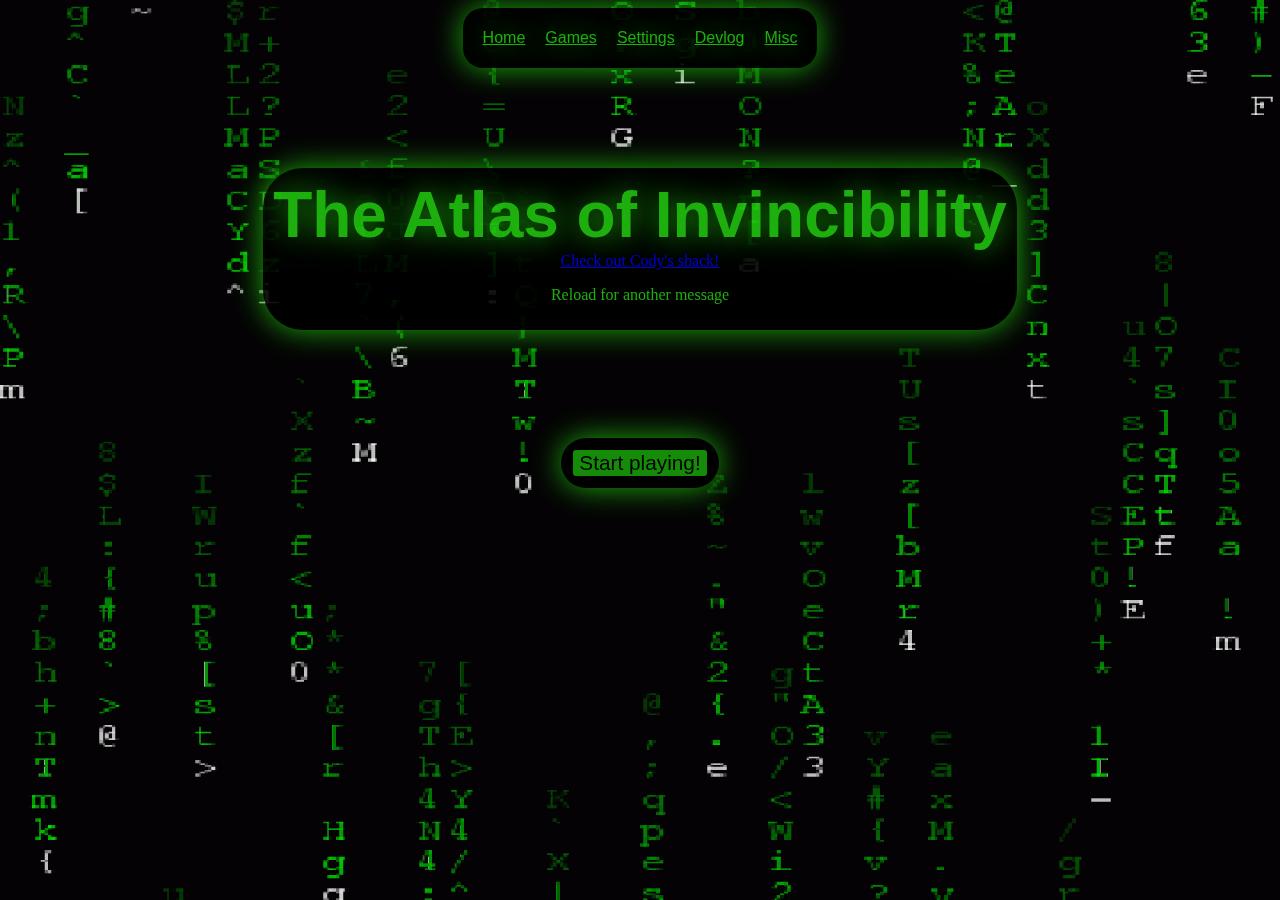
<file: index.html>
<!DOCTYPE html>
<html lang="en">
<head>
    <meta charset="UTF-8">
    <meta name="viewport" content="width=device-width, initial-scale=1.0">
    <title id="title">The Atlas of Invincibility</title>
    <link rel="stylesheet" href="style.css">
    <link rel="icon" type="image/x-icon" href="Favicon.png" id="favicon">
    <script src="https://code.jquery.com/jquery-3.7.1.js"></script>
</head>
<body>
    <div class="centerFlex " style="margin-bottom: 10px;">
        <div class="navbarTop centerFlexY">

        </div>
        <script src="navbar.js"></script>
    </div>
    <br>
    <br>
    <br>
    <br>
    <br>
    <div class="centerFlex">
        <div class="titleContainer ">
            <h1 class="header glow1">The Atlas of Invincibility</h1>
            <p class="refText"><a href="https://i-fixed-cody-shack.pages.dev/">Check out Cody's shack!</a></p>
            <p class="splashtext">placeholder</p>
             
        </div>
    </div>
    <br>
    <br>
    <br>
    <br>
    <br>
    <br>
    <div class="centerFlex">
        <div class="titleContainer ">
             <a href="/games.html"><button onclick="nothing()" class="myButton">Start playing!</button></a>
        </div>
        
    </div>
    
    <div id = "statDiv">
        <script type="text/javascript" src="https://www.stat-counter.org/count/g5v9"></script><br>
    </div>
    <script>
        if(window.location.href=="https://theatlas.pages.dev"||window.location.href=="https://theatlas.pages.dev/"){
            alert("the new link is https://ta2electricboogaloo.pages.dev")
        }
        if(window.sessionStorage.seenDesignPoll=="true"){

        }else{
            alert("What do you think of our desing? Let us know here! https://strawpoll.com/QrgewLDdLyp");
            window.sessionStorage.seenDesignPoll = "true";
        }
    </script>
    <script src="functions.js"></script>
    <script src="splash.js"></script>
    <script src="script.js"></script>
    <!-- Cloudflare Web Analytics --><script defer src='https://static.cloudflareinsights.com/beacon.min.js' data-cf-beacon='{"token": "d7afb9fbbd6d49d7a25be02d5fd28952"}'></script><!-- End Cloudflare Web Analytics -->
</body>
</html>
</file>
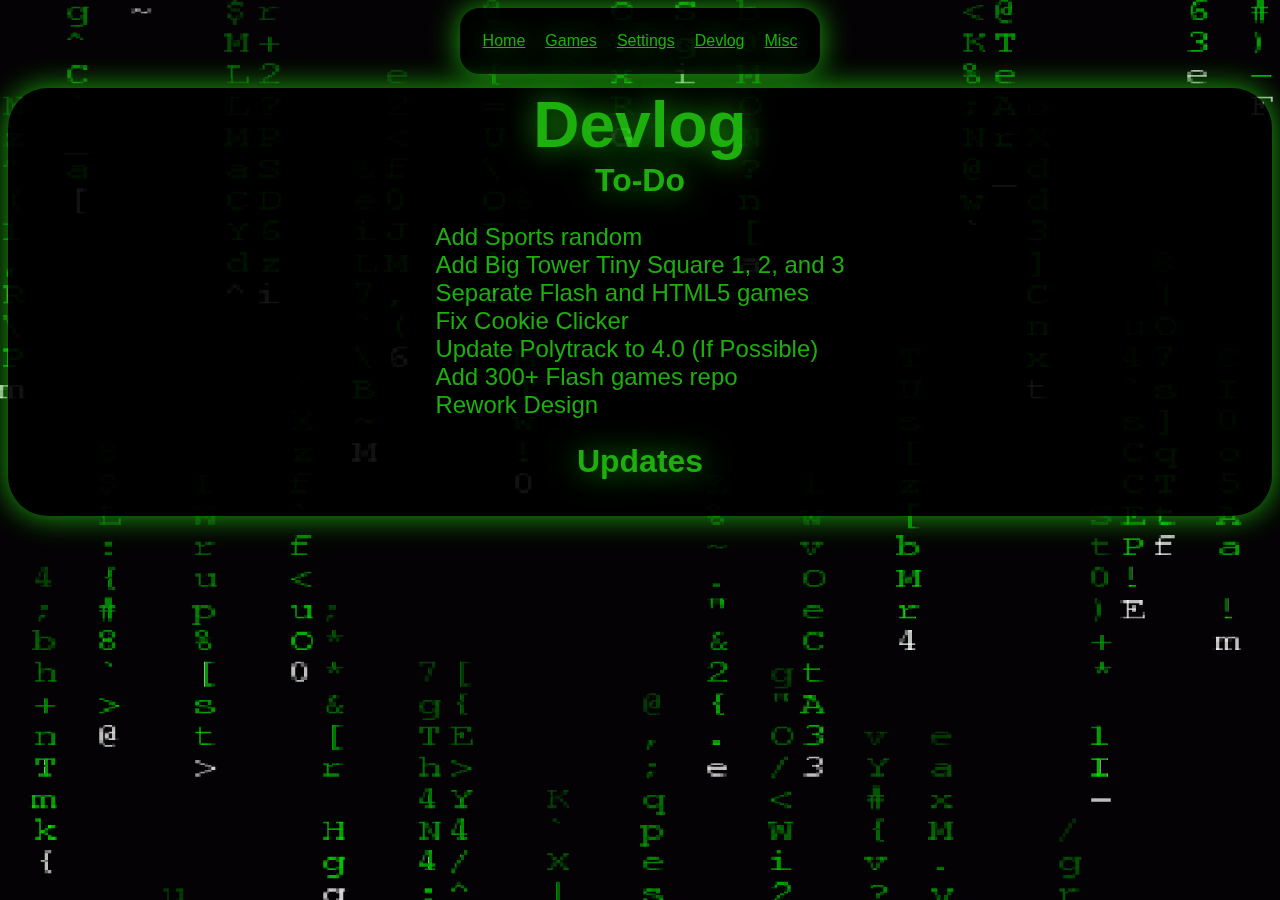
<file: devlog.html>
<!DOCTYPE html>
<html lang="en">
<head>
    <meta charset="UTF-8">
    <meta name="viewport" content="width=device-width, initial-scale=1.0">
    <title id="title">The Atlas of Invincibility</title>
    <link rel="stylesheet" href="style.css">
    <link rel="icon" type="image/x-icon" href="Favicon.png" id="favicon">
    <script src="https://code.jquery.com/jquery-3.7.1.js"></script>
</head>
<body>
    <div class="centerFlex">
      <nav class="actualNav">
        <div class="navbarTop withBorder centerFlexY">
            
        </div>
        <script src="navbar.js"></script>
        <p class="centerFlex" style="margin-top: 0px;">▼</p>
      </nav>
    </div>
    <!-- <div class="navbarTop centerFlexY">
            <a class="navlink navlinkTop" href="index.html">Home<a>
            <a class="navlink navlinkTop" href="settings.html">Settings<a>
    </div> -->
    <div class="mainContainer longMain" >
        <h1 class="header centerFlex">Devlog</h1>
        <h2 class="header2 centerflex">To-Do</h2>
        <div id="todoOutput"></div>
        <h2 class="header2 centerFlex">Updates</h2>
        <div id="commitOutput">
        </div>
        <br>
        <br>
        <script src="functions.js"></script>
        <script src="splash.js"></script>
        <script src="script.js"></script>
        <script>
            const commitOutput = document.getElementById("commitOutput");
            const todoOutput = document.getElementById("todoOutput");
            fetch(
            "https://api.github.com/repos/Invincible-Atlas/the-Atlas-of-Invincibility-final-for-real-this-time/commits",
            )
            .then((res) => res.json())
            .then((json) => {
                json
                .map((value, index, array) => {
                    return `${value.commit.committer.date.replaceAll("-", "/").replace("T", " ").replace("Z", "")} - ${value.commit.message}`
                })
                .forEach((value, index, array) => {
                    let commitEl = document.createElement("div")
                    commitEl.classList = "commitDiv"
                    let linesArray = value.split("\n")
                    let commitTitleEl = document.createElement("h2")
                    commitTitleEl.classList = "commitTitle"
                    commitTitleEl.innerHTML = linesArray[0]
                    commitEl.appendChild(commitTitleEl)
                    linesArray.splice(0, 1)
                    linesArray.forEach((lineValue, lineIndex, lineArray) => {
                    let commitBodyEl = document.createElement("p")
                    commitBodyEl.classList = "commitP"
                    commitBodyEl.innerHTML = lineValue
                    commitEl.appendChild(commitBodyEl)
                    })
                    
                    commitOutput.appendChild(commitEl)
                })
            })
            fetch(
            "todo.txt",
            )
            .then((res) => res.text())
            .then((text) => {
                let todoEl = document.createElement("p");
                todoEl.classList = "todoP centerFlex";
                todoEl.innerHTML = text.replaceAll("\n","<br>");
                todoOutput.appendChild(todoEl);
            })

        </script>
        <!-- Cloudflare Web Analytics --><script defer src='https://static.cloudflareinsights.com/beacon.min.js' data-cf-beacon='{"token": "d7afb9fbbd6d49d7a25be02d5fd28952"}'></script><!-- End Cloudflare Web Analytics -->
</body>
</html>
</file>
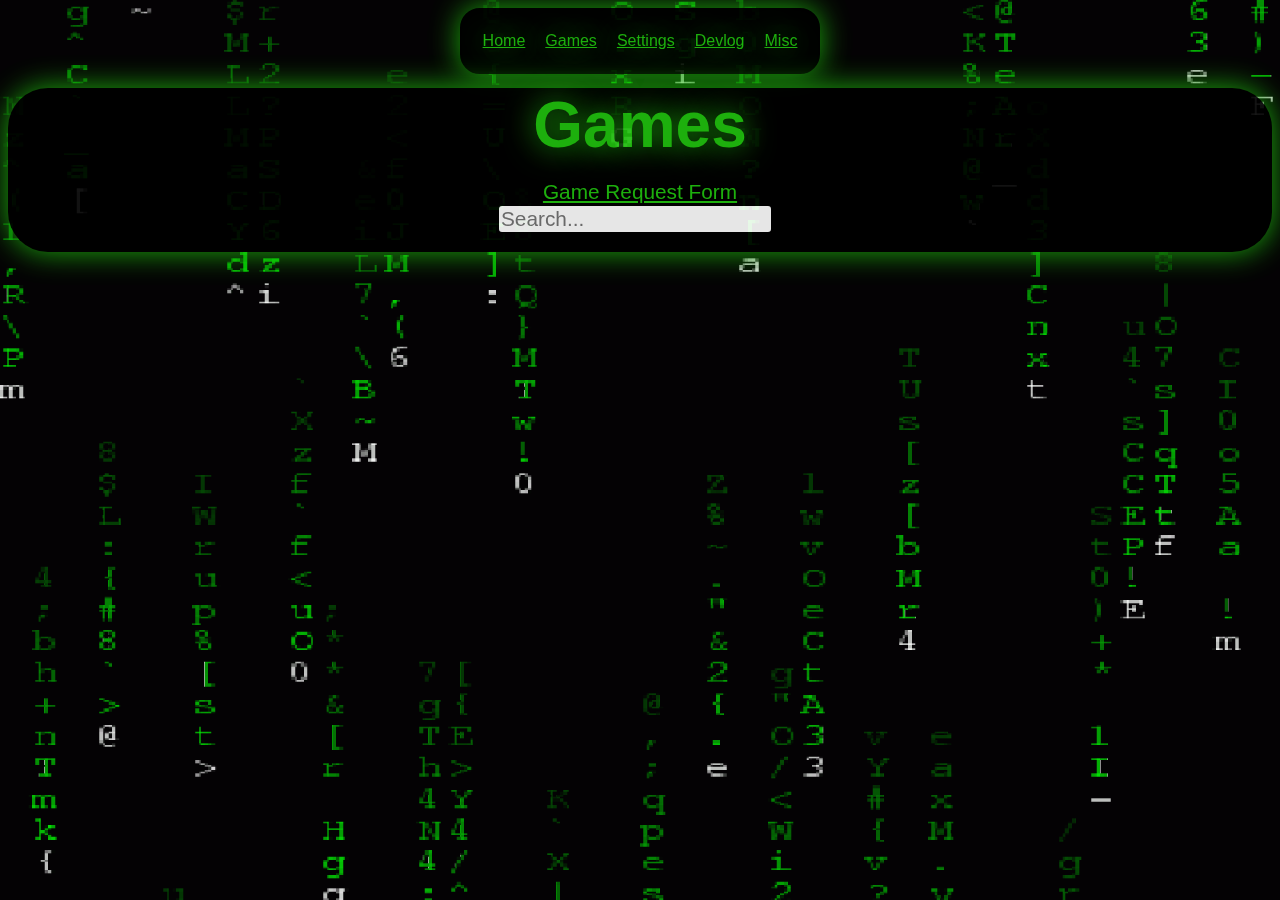
<file: games.html>
<!DOCTYPE html>
<html lang="en">
<head>
    <meta charset="UTF-8">
    <meta name="viewport" content="width=device-width, initial-scale=1.0">
    <title id="title">The Atlas of Invincibility</title>
    <link rel="stylesheet" href="style.css">
    <link rel="icon" type="image/x-icon" href="Favicon.png" id="favicon">
    <script src="https://code.jquery.com/jquery-3.7.1.js"></script>
</head>
<body>
    <div class="centerFlex">
    <nav class="actualNav">
        <div class="navbarTop withBorder centerFlexY">
            
        </div>
        <script src="navbar.js"></script>
        <p class="centerFlex" style="margin-top: 0px;">▼</p>
    </nav>
    </div>
    <div class="mainContainer longMain" >
        <h1 class="header centerFlex">Games</h1>
        <br>
        <div class="centerFlex">
            <a class="gameLink centerFlex myP"  href="https://docs.google.com/forms/d/e/1FAIpQLScqOVT019BHEE2OeWzm8uoByIXhVGlkJCeJzE7y3nqBzYBFEw/viewform?usp=sf_link">Game Request Form</a>
        </div>
        <div class="centerFlex">
            <input type="text" placeholder="Search..." id="searchInput" aria-disabled="true" onkeyup="searchGames()">
        </div>
        <div id="mainContainer" class="flex-container">

        </div>
        <br>
        <!-- <p class="centerFlex">
            <button class="myButton" onclick="openLocalGame('./games/ngon/index.html')">N-Gon</button>
        </p>
        <p class="centerFlex">
            
            <a class="gameLink centerFlex myP" href="./games/eagler/Resent-4.0-Patch-2-International.html">Minecraft: Resent Client V4.0 (1.8.8 single and multiplayer, with the Nebula texture pack)</a>
        </p>
        <p class="centerFlex">
            <a class="gameLink centerFlex myP" href="./games/eagler/Resent_3.8_Patch-0_Offline_US.html">Minecraft: Resent Client V3.8 (1.8.8 multiplayer, with 1.14 texture pack)</a>
        </p>
        <p class="centerFlex">
            <a class="gameLink centerFlex myP" href="./games/eagler/EaglercraftX_1.8_Offline_International.html ">Minecraft: EaglercraftX Ultimate Offline (1.8.8 single and multiplayer) </a>
        </p>
     
        <p class="centerFlex">
            <button class="myButton" onclick="openGame('https://cdn.statically.io/gl/3kh0/3kh0-assets/main/the-final-earth-2/index.html')">The Final Earth 2 (broken right now)</button>
        </p> -->
        <!--    ><p>fdafsd</p> -->
    </div>
        <script src="functions.js"></script>
        <script src="splash.js"></script>
        <script src="script.js"></script>
        <script>
        let data1;
        (async (params) => {
            data1 = await createJSONGame("./config/games.json");
            // alert(data1);
        })()
        
        function searchGames(){
            // alert(data1);
            const input = document.getElementById("searchInput");
            const filter = input.value.toUpperCase();
            const container = document.getElementById("mainContainer");
            const cdnURL = "https://atlas-assets-cdn.pages.dev/"
            container.innerHTML = "";
            data1
            .filter((game) => game.title.toString().toUpperCase().includes(filter))
            .forEach((project) => {
                // alert(project);
                let gameEl = document.createElement("button");
                gameEl.onclick = function(evt){
                    openGame(cdnURL+project.link);
                };
                gameEl.className = "gameButton";
                gameEl.innerHTML = project.title;
                container.appendChild(gameEl);
            });
        }

            
        </script>
        <!-- Cloudflare Web Analytics --><script defer src='https://static.cloudflareinsights.com/beacon.min.js' data-cf-beacon='{"token": "d7afb9fbbd6d49d7a25be02d5fd28952"}'></script><!-- End Cloudflare Web Analytics -->
</body>
</html>
</file>
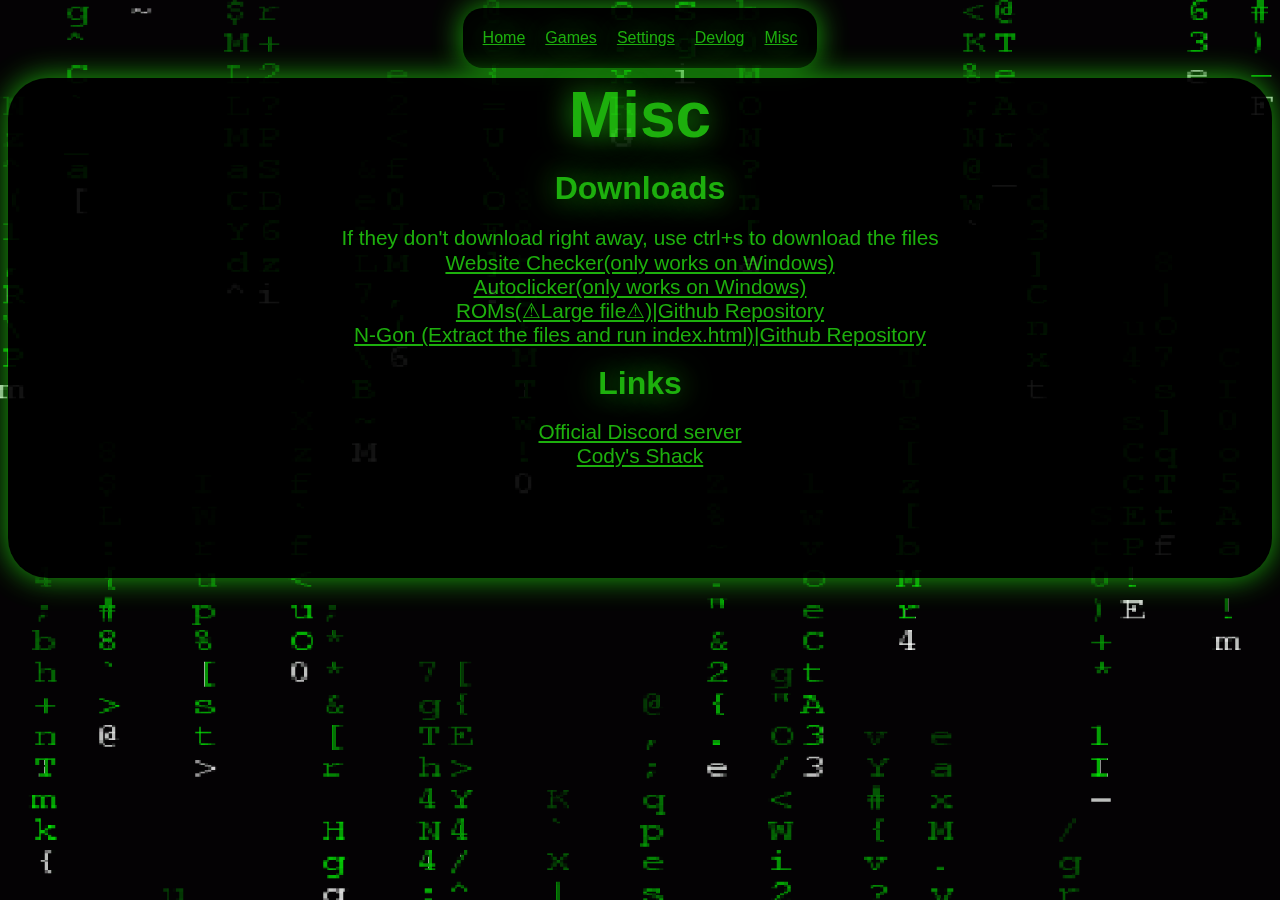
<file: misc.html>
<!DOCTYPE html>
<html lang="en">
<head>
    <meta charset="UTF-8">
    <meta name="viewport" content="width=device-width, initial-scale=1.0">
    <title id="title">The Atlas of Invincibility</title>
    <link rel="stylesheet" href="style.css">
    <link rel="icon" type="image/x-icon" href="Favicon.png" id="favicon">
    <script src="https://code.jquery.com/jquery-3.7.1.js"></script>
</head>
<body><div class="centerFlex " style="margin-bottom: 10px;">
    <div class="navbarTop centerFlexY">

    </div></div>
    <script src="navbar.js"></script>
    <div class="mainContainer">
        <div class="headcontainer">
            <h1 class="header">Misc</h1>
           
        </div>
        <br>
        <div class="centerFlex">
            <h2 class="header2">Downloads</h2>
        </div>
        <br>
        <div class="centerFlex">
            <p  class="gameLink centerFlex myP" style="margin: 1px;">If they don't download right away, use ctrl+s to download the files</p>
        </div>
        <div class="centerFlex">
            <a href="./utilities/checker.ps1" class="gameLink centerFlex myP">Website Checker(only works on Windows)</a>
        </div>
        <div class="centerFlex">
            <a href="./utilities/clicker.ps1" class="gameLink centerFlex myP">Autoclicker(only works on Windows)</a>
        </div>        
        <div class="centerFlex">
            <a href="https://github.com/AlexBlackmore/roms/archive/refs/heads/master.zip" class="gameLink centerFlex myP">ROMs(⚠Large file⚠)</a><a href="https://github.com/AlexBlackmore/roms" class="gameLink centerFlex myP">|Github Repository</a>
        </div>
        <div class="centerFlex">
            <a href="https://github.com/landgreen/n-gon/archive/refs/heads/master.zip" class="gameLink centerFlex myP">N-Gon (Extract the files and run index.html)</a><a href="https://github.com/landgreen/n-gon" class="gameLink centerFlex myP">|Github Repository</a>
        </div>
        <br>
        <div class="centerFlex">
            <h2 class="header2">Links</h2>
        </div>
        <br>
        <div class="centerFlex">
            <a href="https://discord.gg/R4GQTK8cqM" class="gameLink centerFlex myP">Official Discord server</a>
        </div>
        <div class="centerFlex">
            <a href="https://i-fixed-cody-shack.pages.dev/" class="gameLink centerFlex myP">Cody's Shack</a>
        </div>


        
        
 
    </div>
    
        <script src="functions.js"></script>
        <script src="splash.js"></script>
        <script src="script.js"></script>
        <!-- Cloudflare Web Analytics --><script defer src='https://static.cloudflareinsights.com/beacon.min.js' data-cf-beacon='{"token": "d7afb9fbbd6d49d7a25be02d5fd28952"}'></script><!-- End Cloudflare Web Analytics -->
</body>
</html>
</file>
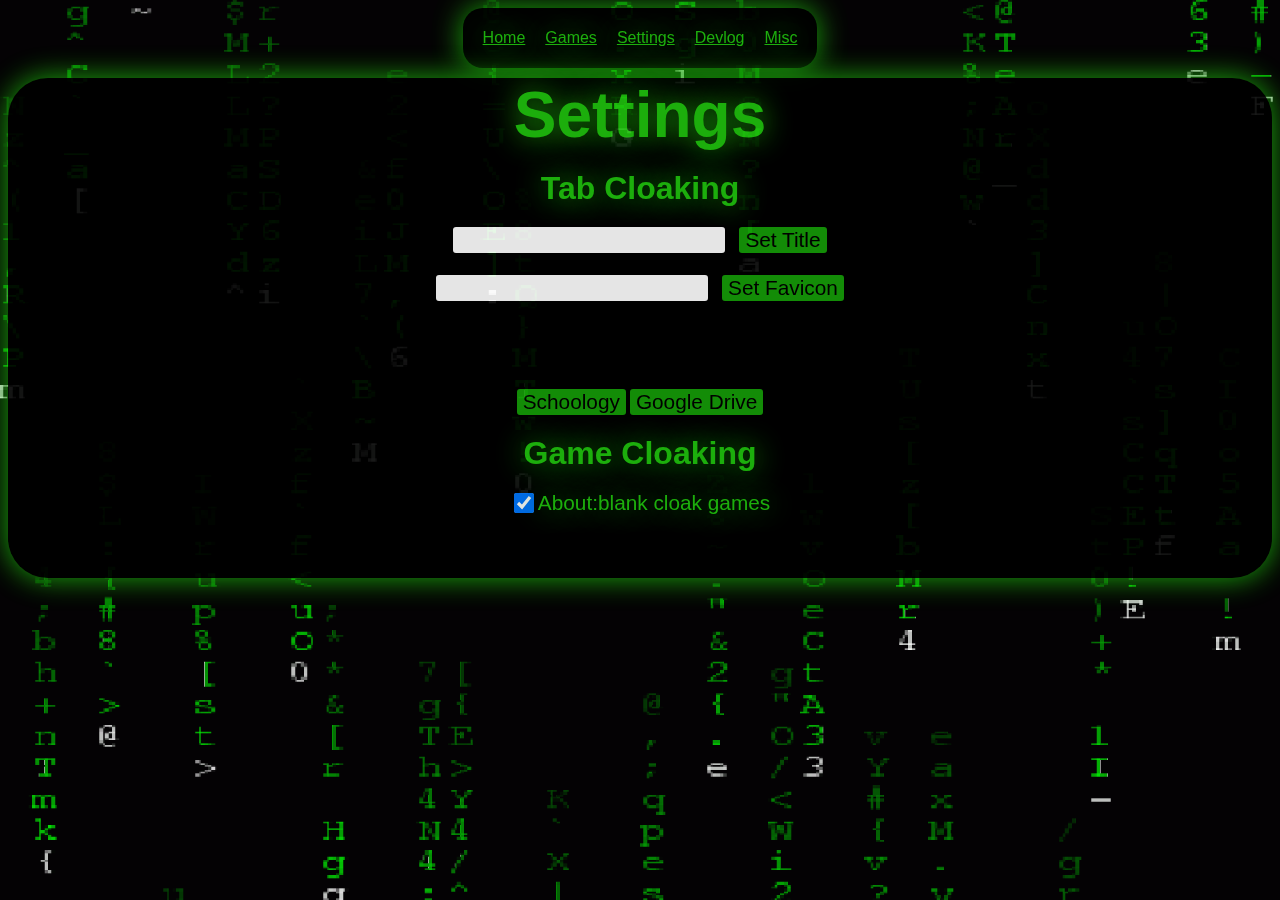
<file: settings.html>
<!DOCTYPE html>
<html lang="en">
<head>
    <meta charset="UTF-8">
    <meta name="viewport" content="width=device-width, initial-scale=1.0">
    <title id="title">The Atlas of Invincibility</title>
    <link rel="stylesheet" href="style.css">
    <link rel="icon" type="image/x-icon" href="Favicon.png" id="favicon">
    <script src="https://code.jquery.com/jquery-3.7.1.js"></script>
</head>
<body>
    <div class="centerFlex " style="margin-bottom: 10px;">   <div class="navbarTop centerFlexY">

    </div></div>
    <script src="navbar.js"></script>

    <div class="mainContainer">
        <div class="headcontainer">
            <h1 class="header">Settings</h1>
            <!-- <p class="splashtext">placeholder</p> -->
        </div>
        <br>
        <div class="centerFlex">
            <h2 class="header2">Tab Cloaking</h2>
        </div>
        <br>
        <div id="titleSetContainer" class="centerFlex">
            
            <input type="text" id="titleSetInput">
            <button id="titleSetButton" onclick="setTitle('titleSetInput')">Set Title</button>
        </div>
        <br>
        <div id="favSetContainer" class="centerFlex">
            
            <input type="text" id="favSetInput">
            <button id="favSetButton" onclick="setFav('favSetInput')">Set Favicon</button>
        </div>
        <br>
        <p id="presetLabel" class="centerFlex presetLabel">Favicon/Title Presets</p>
        <div id="presetContainer" class="centerFlex myP">
            <button class="myButton presetButton" onclick="schoolPreset()">Schoology</button>
            <button class="myButton presetButton" onclick="drivePreset()">Google Drive</button>
        </div>
        <br>
        <div class="centerFlex">
            <h2 class="header2">Game Cloaking</h2>
        </div>
        <br>
        <div class="centerFlex">
            <input type="checkbox" id="abCloakCB" checked>
            <span id="abCloakLabel">About:blank cloak games</span>
        </div>
        
 
    </div>
    
        <script src="functions.js"></script>
        <script src="splash.js"></script>
        <script src="script.js"></script>
        <!-- Cloudflare Web Analytics --><script defer src='https://static.cloudflareinsights.com/beacon.min.js' data-cf-beacon='{"token": "d7afb9fbbd6d49d7a25be02d5fd28952"}'></script><!-- End Cloudflare Web Analytics -->
</body>
</html>
</file>
<file: style.css>
/* Color pallete: */
/* black  */
/* rgb(22, 156, 8) */
/* rgb(16, 122, 5) */
/* rgb(32,194,14) */

@keyframes splashbob {
    50%{transform: scale(1.2);}
}
.glow1{
  text-shadow: 0 0 30px rgb(32,194,14);
}
body {
  background-image: url("background.gif");
  background-size: 100% 100%;
  background-repeat: no-repeat;
  background-attachment: fixed; 
  height: 100%;
}
.mainContainer{
    /* border: solid black 2px; */
    margin: 0px;
    padding: 0px;
    height: 500px;
    border-radius: 40px;
    background-color: black;
    opacity: 90%;
    /* filter: blur(4px); */
    box-shadow: 0 0 30px rgb(32,194,14);
}
.titleContainer{
  /* border: solid black 2px; */
  margin: 0px;
  padding: 10px;
  width: fit-content;
  /* height: 250px; */
  border-radius: 40px;
  background-color: black;
  opacity: 90%;
  box-shadow: 0 0 30px rgb(32,194,14);
  color: rgb(32,194,14);
}
.navbar{
    /* border: solid black 2px; */
    
    margin: 0px ;
    padding: 10px;
    text-align: center;
    width: auto;
    position: fixed;
    left: -100px;
    background-color: rgb(121, 0, 0);
    border-radius: 0% 20px 20px 0%;
    transition: all 1s;
    color: rgb(121, 0, 0);

}
.navbar:hover{
    left: -2px;
    color: black;
}
.navbarTop{
    margin-top: auto;
    box-shadow: 0 0 30px rgb(32,194,14);
    height: 40px; ;
    opacity: 90%;
    max-width: fit-content;
    margin: 0px ;
    /* margin-bottom: 10px; */
    padding: 10px;
    text-align: center;
    width: auto;
    border-radius: 20px;
    background-color: black ;
    color: black;
}
.header{
    text-align: center;
    font-family: Impact, Haettenschweiler, 'Arial Narrow Bold', sans-serif;
    margin-bottom: 0px;
    font-size: 4em;
    margin: 0px;
    color: rgb(32,194,14);
    text-shadow: 0 0 30px rgb(32,194,14);
}
.header2{
  text-align: center;
  font-family: Impact, Haettenschweiler, 'Arial Narrow Bold', sans-serif;
  margin:0px;
  font-size: 2em;
  color: rgb(32,194,14);
  text-shadow: 0 0 30px rgb(32,194,14);
}
.splashtext{
    text-align: center;
    margin-top: 0px;
    font-family: 'Comic Sans MS';
    font-size: 1em;
    animation: splashbob 3s infinite both linear;
    
}
.refText{
    text-align: center;
    margin-top: 0px;
    font-family: 'Comic Sans MS';
    font-size: 1em;
    animation: splashbob 3s infinite both linear;
    
}
.navlink{
    display: inline;
    margin-left: 0px;
    font-family:Verdana, Geneva, Tahoma, sans-serif;
    color: rgb(32,194,14);
    text-shadow: 0 0 30px rgb(32,194,14);
}
.navlinkTop{
    margin-left: 10px;
    margin-right: 10px;
    color: black;
    color: rgb(32,194,14);
    text-shadow: 0 0 30px rgb(32,194,14);
}
.navlink:hover{
    color: white;
}
.centerX {
    margin: 0;
    position: absolute;
    
    left: 50%;
    -ms-transform: translateX(-50%);
    transform: translateX(-50%);
}
.centerY {
    margin: 0;
    position: absolute;
    top: 50%;
    
    -ms-transform: translateY(-50%);
    transform: translateY(-50%);
}
.centerFlex{
    display: flex;
    justify-content: center;
}
.centerFlexY{
  display: flex;
  align-items: center;
}    
.headcontainer{
    /* border: solid black 2px; */
    padding: 0px;
    
}
.titleSetContainer{
    text-align: center;
    
}
#titleSetInput{
  border-radius: 5px;
  border-style: none;
  margin-right: 10px;
  font-size: 1.3em;
  border-style: solid;
  border-color: black;
}
#titleSetButton{
  font-size: 1.3em;
  border-style: solid;
  border-color: black;
  border-radius: 5px;
  background-color: rgb(22, 156, 8);
  
}
#titleSetButton:hover{
  background-color: rgb(16, 122, 5);
}

#favSetInput{
  border-radius: 5px;
  border-style: none;
  margin-right: 10px;
  font-size: 1.3em;
  border-style: solid;
  border-color: black;
}
#favSetButton{
  font-size: 1.3em;
  border-style: solid;
  border-color: black;
  border-radius: 5px;
  background-color: rgb(22, 156, 8);
}
#favSetButton:hover{
  background-color: rgb(16, 122, 5);
}
.myInput{
  
  border-radius: 5px;
  border-style: none;
  margin-right: 10px;
  font-size: 1.3em;
  border-style: solid;
  border-color: black;
  
}
.myButton{
  font-size: 1.3em;
  border-style: solid;
  border-color: black;
  border-radius: 5px;
  background-color: rgb(22, 156, 8);
  /* opacity: 100%; */
  
  
}
.myButton:hover{
  background-color: rgb(16, 122, 5);
  
}
.myP{
  font-size: 1.3em;
  font-family: arial;
  color: rgb(32,194,14);
  /* text-shadow: 0 10px 30px rgb(32,194,14); */
}
#presetLabel{
  font-size: 1.3em;
  font-family: arial;
}
.presetButton{
  font-size: 1em;
}
#gameFrame{
  border: none;
  margin: 0px;
  padding: 0px;
}
.actualNav{
  position: sticky;
  top: -40px;
  margin: auto;
  margin-bottom: -20px;
  text-align: center !important;
  /* max-width: 520px; */
  transition: all 0.5s;
  
  
}
.actualNav:hover{
  top: 0px;
}
.longMain{
  height: 100%;
}
.withBorder{
  border-style: solid;
  border-color: black;
  margin-bottom: 0px;
}
.flex-container {
  display: flex;
  flex-wrap: wrap;
  justify-content: center;
}
.gameButton{
  font-size: 1.2em;
  border-style: solid;
  border-color: black;
  border-radius: 5px;
  background-color: rgb(22, 156, 8);
  margin: 0.25%;    
}
.gameButton:hover{
  background-color: rgb(16, 122, 5);
}
#searchInput{
  border-radius: 5px;
  border-style: none;
  margin-right: 10px;
  font-size: 1.3em;
  border-style: solid;
  border-color: black;
}
#statDiv{
  position: absolute;
  bottom: 0px;
  left: 0px;
  margin: 0px;
  padding: 0px;
}
#abCloakCB{
  
  width: 20px;
  height: 20px;
  
  
} 
#abCloakLabel{
  font-size: 1.3em;
  font-family: arial;
  margin-left: 1px;
  margin-top: auto;
  color: rgb(32,194,14);
  text-shadow: 0 0 30px rgb(32,194,14);
  margin-bottom: auto;
}
.commitDiv{
  color:rgb(32,194,14);
  font-family: arial;
  margin: 20px;
}
.todoP{
  color:rgb(32,194,14);
  font-size: 1.5em;
  font-family: arial;

}
</file>
